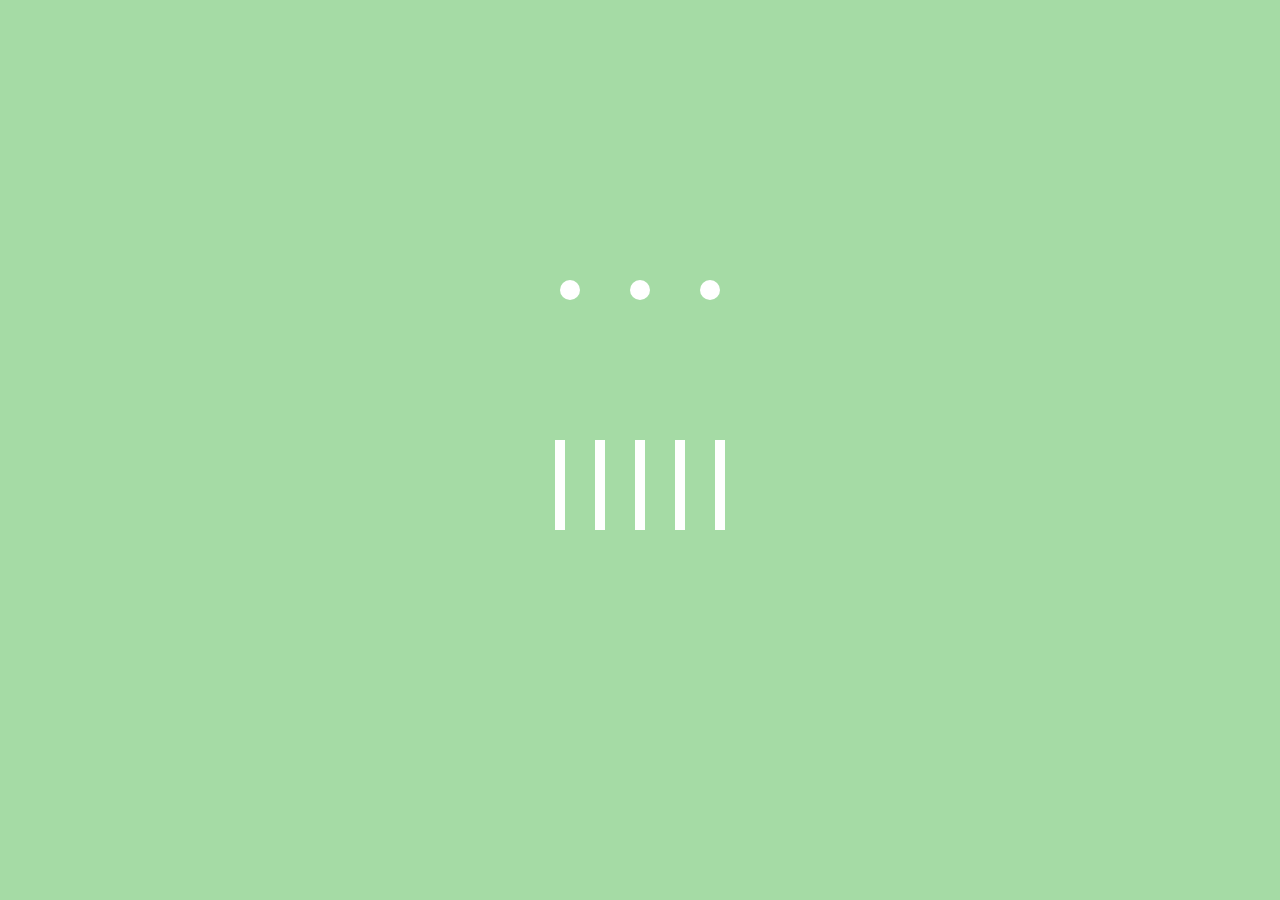
<file: index.html>
<!DOCTYPE html>
<html lang="ko">
<head>
    <meta charset="UTF-8">
    <meta http-equiv="X-UA-Compatible" content="IE=edge">
    <meta name="viewport" content="width=device-width, initial-scale=1.0">
    <title>Document</title>
    <link rel="stylesheet" href="style.css">
</head>
<body>
    <div class="container-circle">
            <div class="circle1"></div>
            <div class="circle2"></div>
            <div class="circle3"></div>
        </div>
        <div class="container-rect">
            <div class="rect1"></div>
            <div class="rect2"></div>
            <div class="rect3"></div>
            <div class="rect4"></div>
            <div class="rect5"></div>
        </div>
    </div>
</body>
</html>
</file>
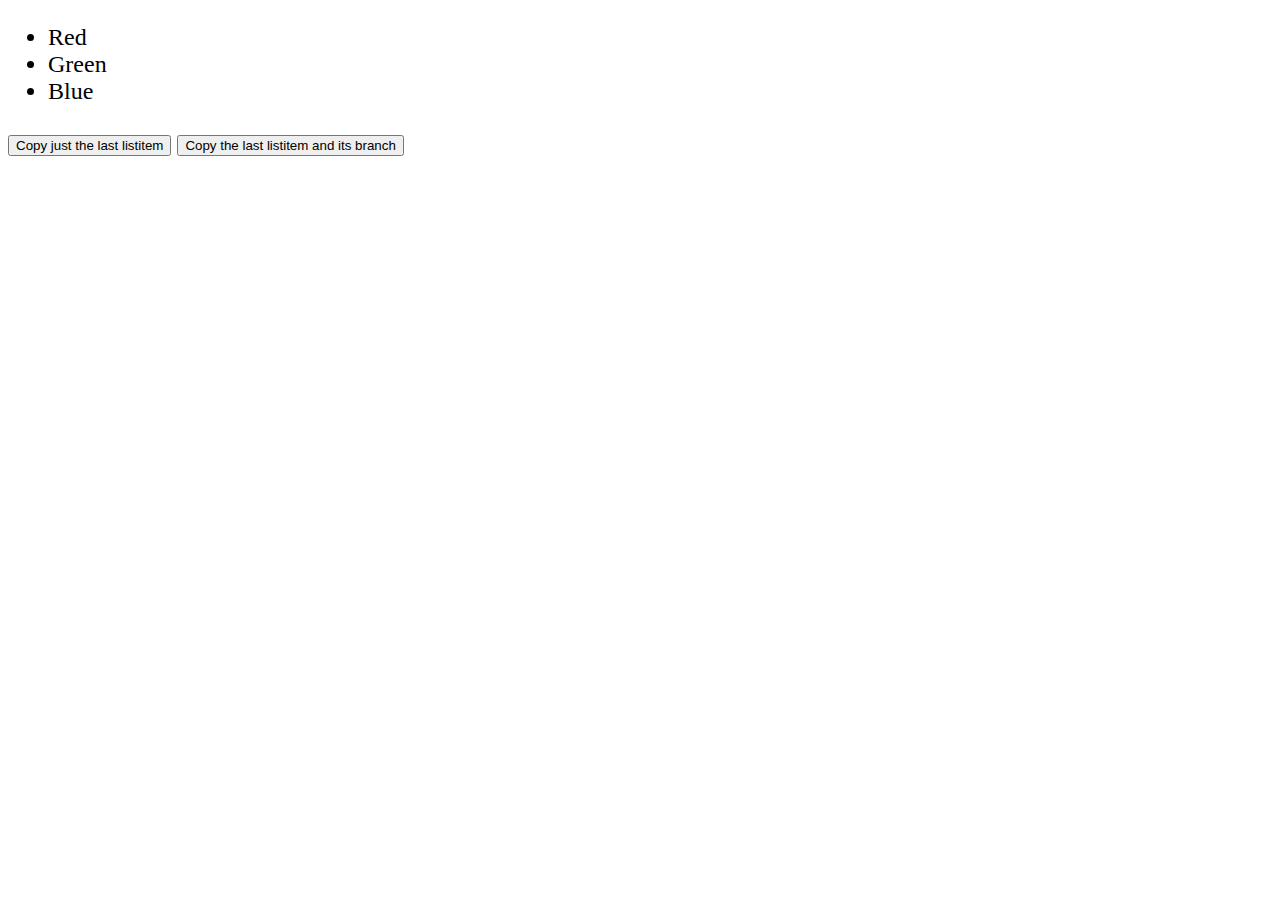
<file: cloning-nodes.html>
<!DOCTYPE html>
<html lang="en">
<head>
    <meta charset="utf-8" />
    <title>Cloning Nodes Demo</title>
    <style>
        body {
            font-size: 24px;
        }
    </style>
</head>
<body>
    <ul id="myList">
        <li>Red</li>
        <li>Green</li>
        <li>Blue</li>
    </ul>

    <button type="button" onclick="cloneListItem()">Copy just the last listitem</button>
    <button type="button" onclick="cloneListItemBranch()">Copy the last listitem and its branch</button>

    <script>
        const listNode = document.querySelector('#myList');
        const nodeToCopy = listNode.lastElementChild;

        function cloneListItem() {
            const copy = nodeToCopy.cloneNode();
            listNode.appendChild(copy);
        }

        function cloneListItemBranch() {
            const copy = nodeToCopy.cloneNode(true);
            listNode.appendChild(copy);
        }
    </script>
</body>
</html>
</file>
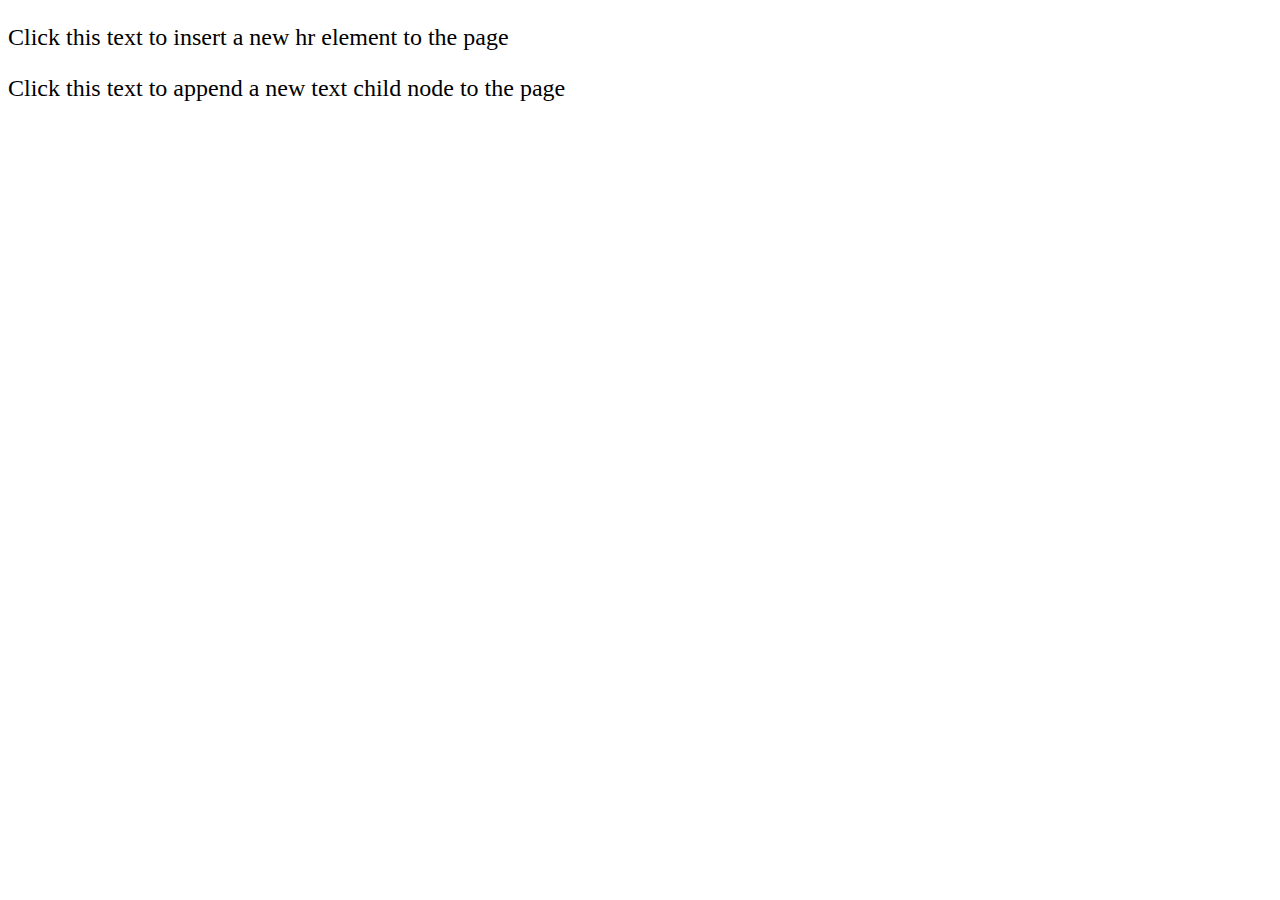
<file: create and add nodes.html>
<!DOCTYPE html>
<html lang="en">
<head>
    <meta charset="utf-8" />
    <title>Create and Add Nodes Demo</title>
    <style>
        p {
            font-size: 24px;
        }
    </style>
</head>
<body>

    <p id="firstP" onclick="insertNewElement()">Click this text to insert a new hr element to the page</p>

    <p id="secondP" onclick="insertNewText()">Click this text to append a new text child node to the page</p>

    <script>
        function insertNewElement() {
            const newEl = document.createElement('hr');
            const parentNode = document.querySelector('#firstP');
            parentNode.insertBefore(newEl, parentNode.firstChild);
        }

        function insertNewText() {
            const newText = document.createTextNode(' This is dynamically added text!');
            const parentNode = document.getElementById('secondP');
            parentNode.appendChild(newText);
        }
    </script>
</body>
</html>
</file>
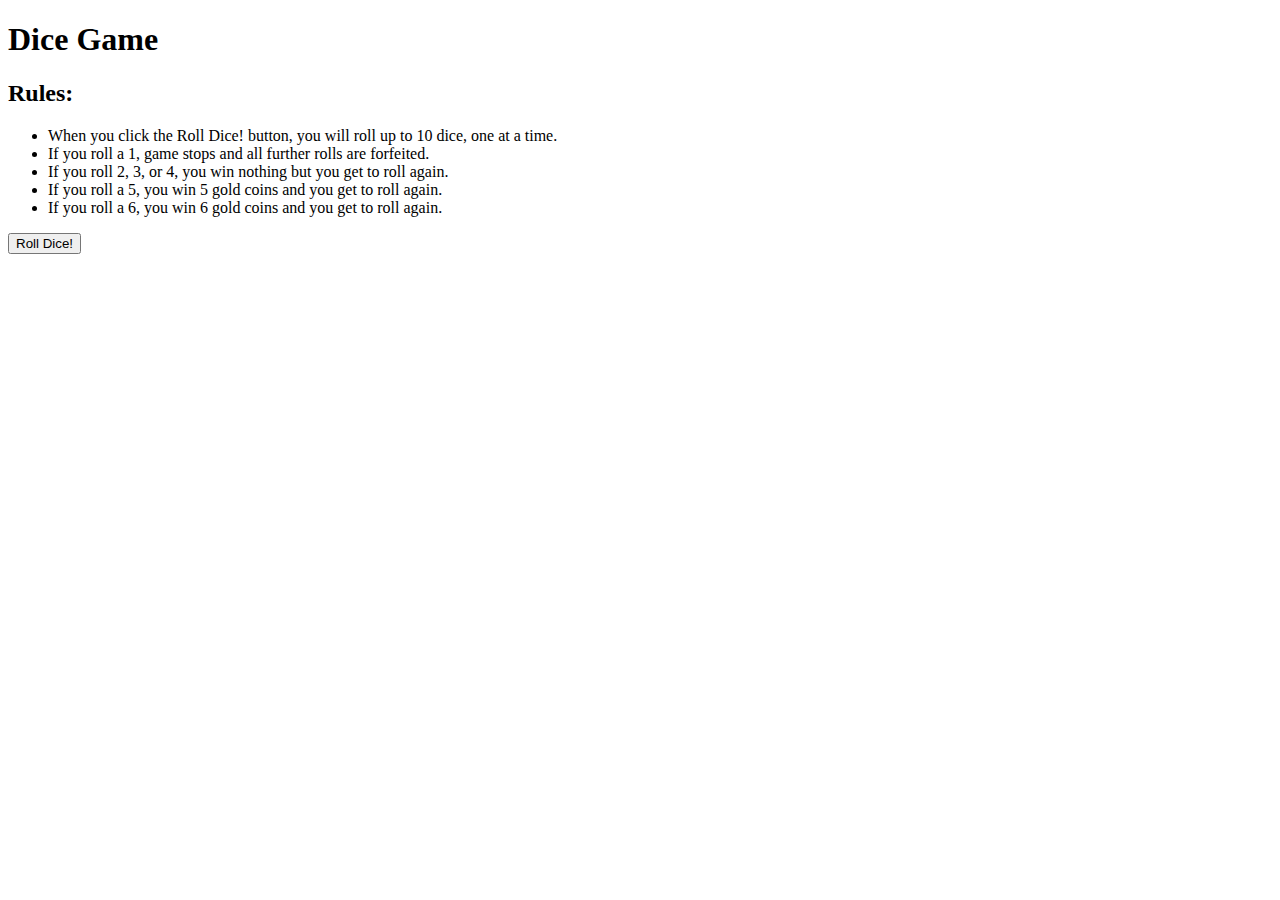
<file: dice-game.html>
<!DOCTYPE html>
<html lang="en">
<head>
    <meta charset="utf-8">
    <title>Dice Game</title>
</head>
<body>
    <h1>Dice Game</h1>
    <h2>Rules:</h2>
    <ul>
        <li>When you click the Roll Dice! button, you will roll up to 10 dice, one at a time. 
        <li>If you roll a 1, game stops and all further rolls are forfeited.</li>
        <li>If you roll 2, 3, or 4, you win nothing but you get to roll again.</li>
        <li>If you roll a 5, you win 5 gold coins and you get to roll again.</li>
        <li>If you roll a 6, you win 6 gold coins and you get to roll again.</li>
    </ul>
    <button type="button" onclick="rollDice()">Roll Dice!</button>
    <script src="/dice-game.js"></script>
</body>
</html>
</file>
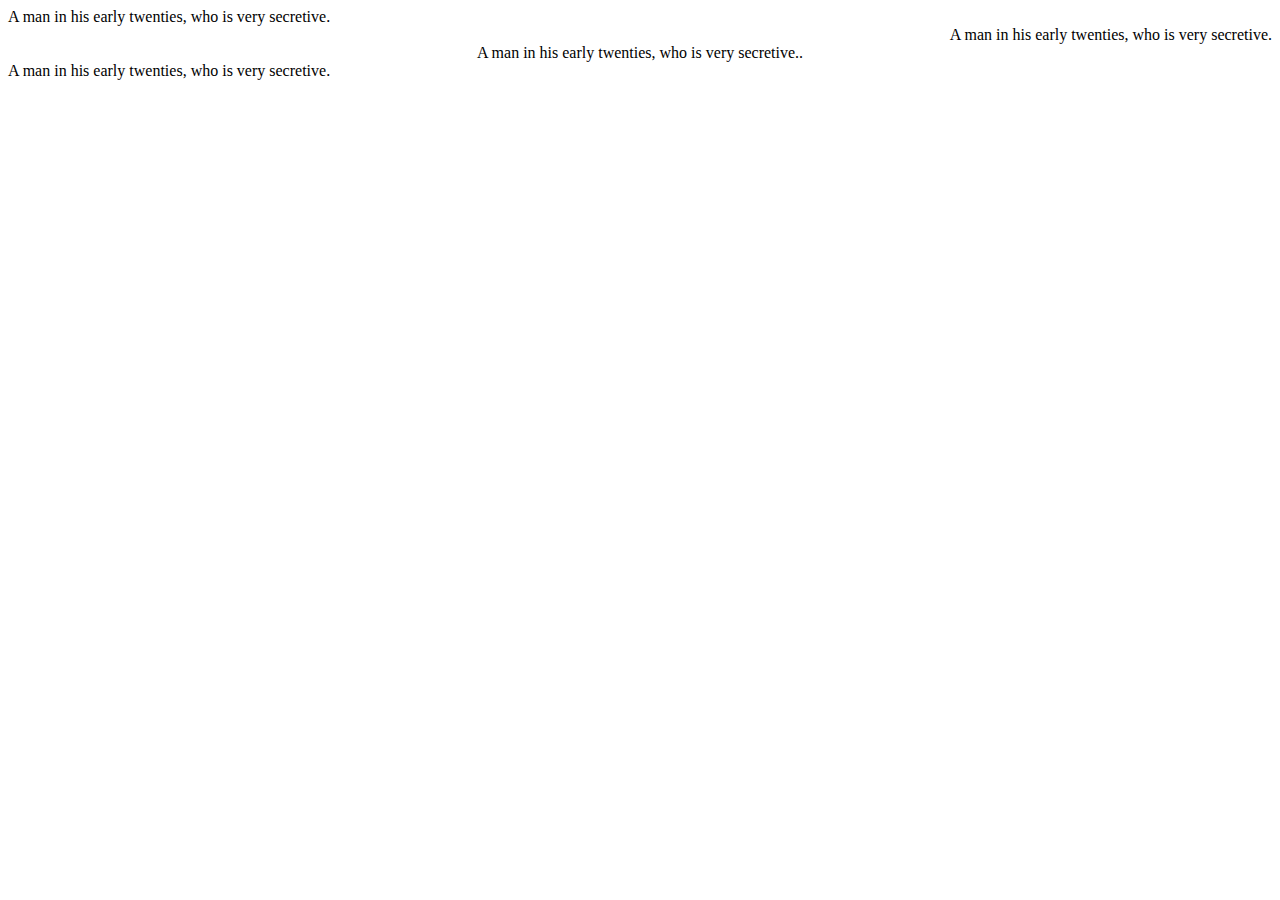
<file: div align.html>
<html>
  <head>
    <title>Div Align Attribbute</title>
  </head>
  <body>
    <div align="left">
        A man in his early twenties, who is very secretive.
    </div>
    <div align="right">
        A man in his early twenties, who is very secretive.
    </div>
    <div align="center">
        A man in his early twenties, who is very secretive..
    </div>
    <div align="justify">
        A man in his early twenties, who is very secretive.
    </div>
  </body>
</html>
</file>
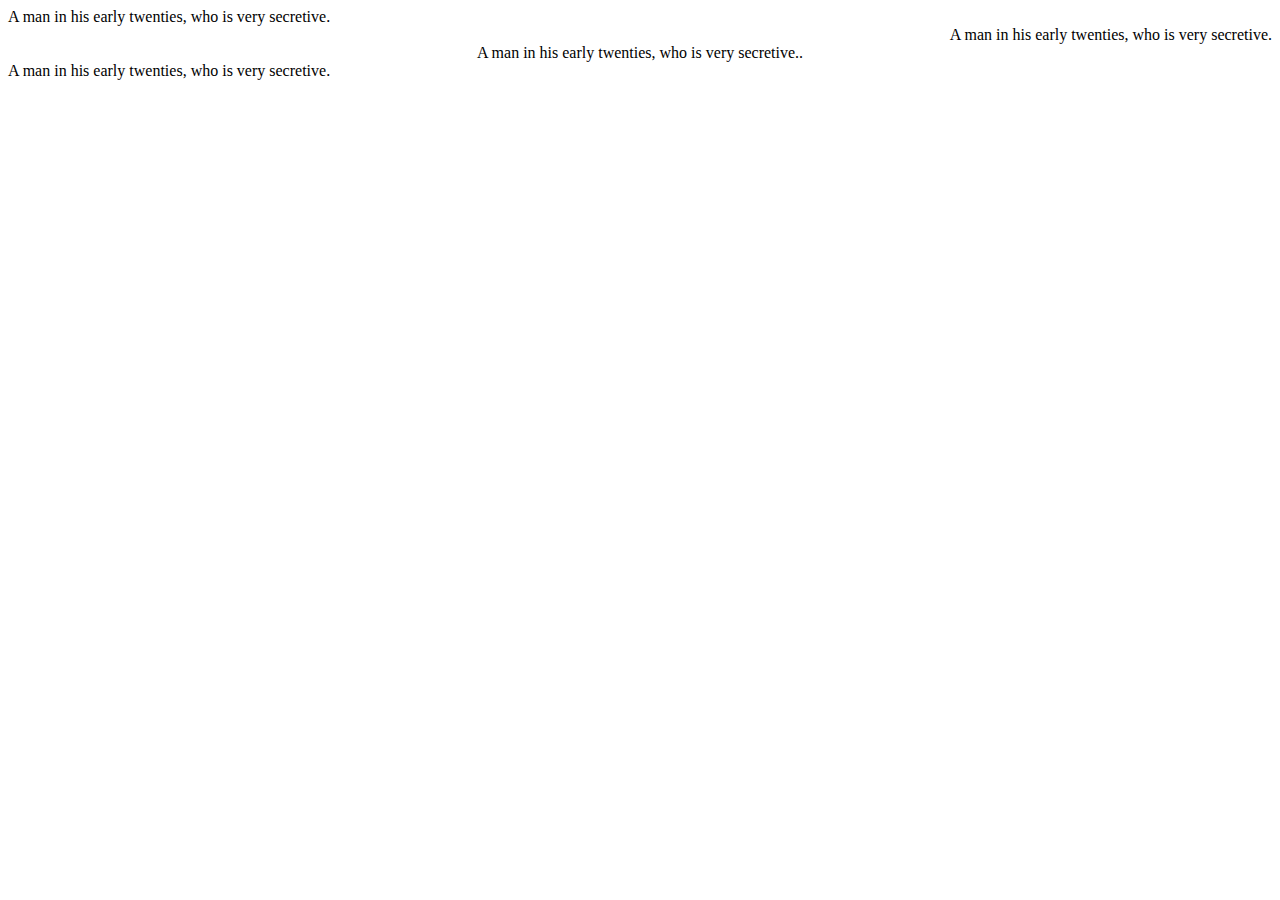
<file: div-align.html>
<html>
  <head>
    <title>Div Align Attribbute</title>
  </head>
  <body>
    <div align="left">
        A man in his early twenties, who is very secretive.
    </div>
    <div align="right">
        A man in his early twenties, who is very secretive.
    </div>
    <div align="center">
        A man in his early twenties, who is very secretive..
    </div>
    <div align="justify">
        A man in his early twenties, who is very secretive.
    </div>
  </body>
</html>
</file>
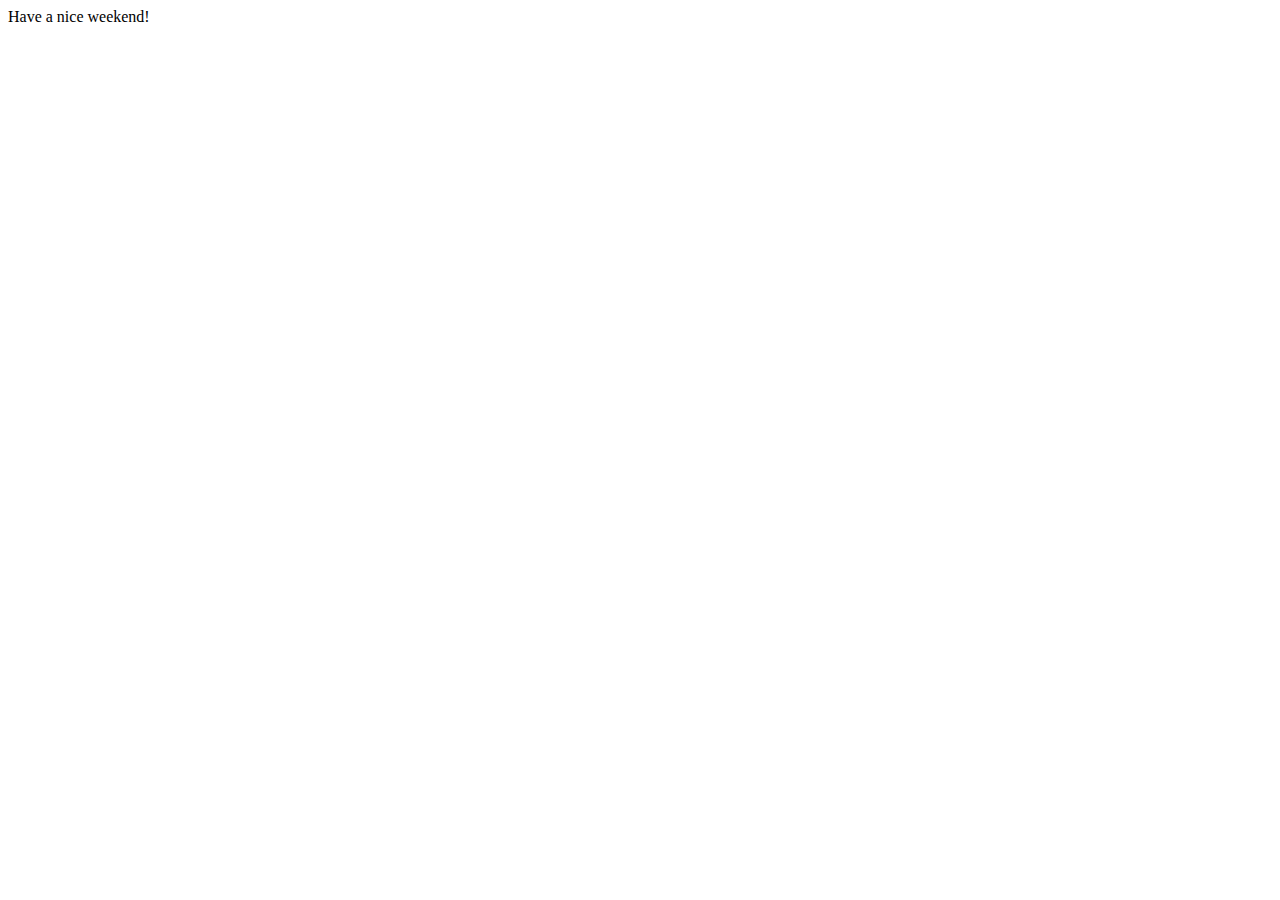
<file: Else If.html.html>
<!DOCTYPE html>
<html lang="en">
<head>
    <meta charset="utf-8">
    <title>JavaScript If-Else Statement</title>
</head>
<body>
    <script>
    var now = new Date();
    var dayOfWeek = now.getDay(); // Sunday - Saturday : 0 - 6
    
    if(dayOfWeek == 5) {
        document.write("Have a nice weekend!");
    } else {
        document.write("Have a nice day!");
    }
    </script>
</body>
</html>
</file>
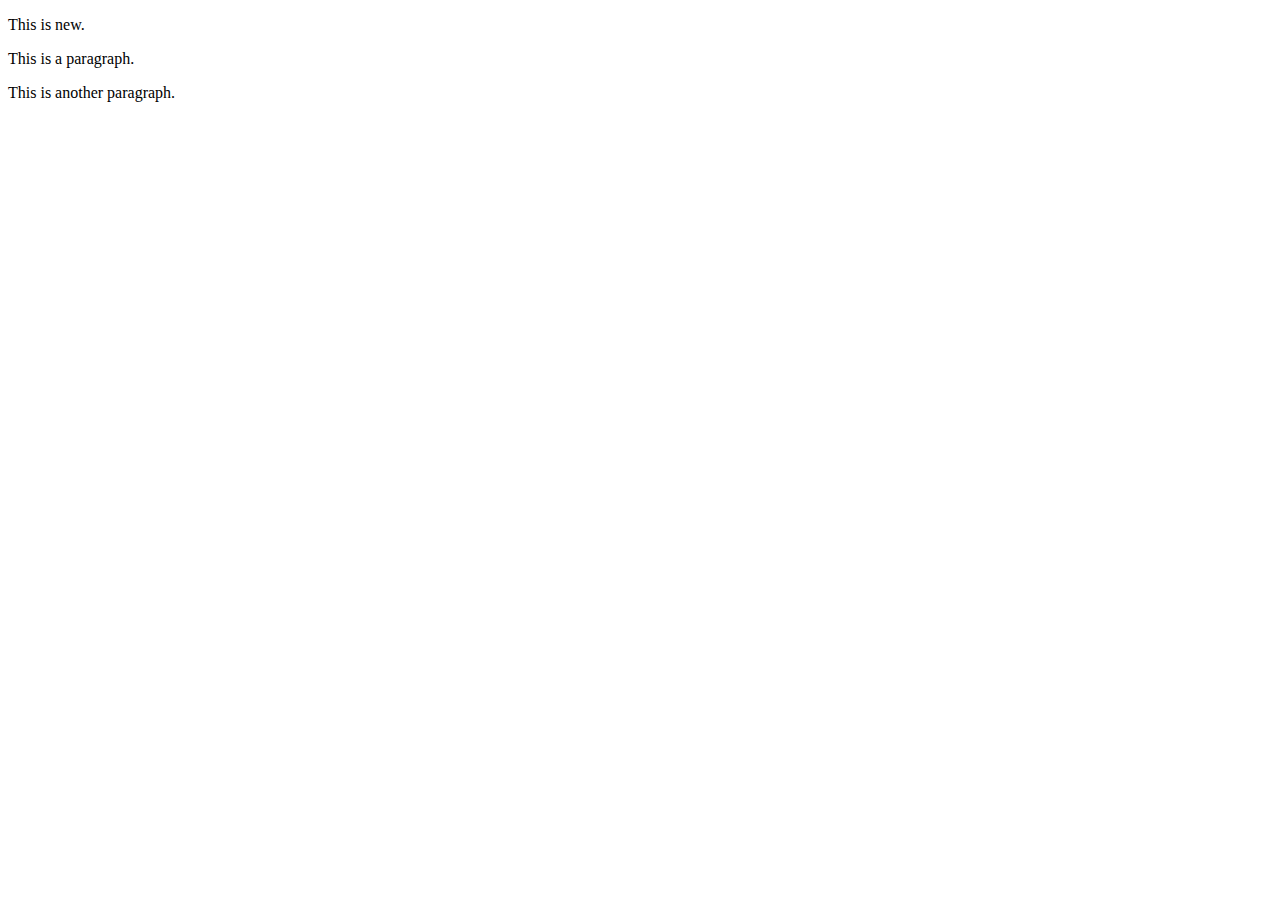
<file: insertbefore().html>
<!DOCTYPE html>
<div id="div1">
    <p id="p1">This is a paragraph.</p>
    <p id="p2">This is another paragraph.</p>
  </div>
  
  <script>
  const para = document.createElement("p");
  const node = document.createTextNode("This is new.");
  para.appendChild(node);
  
  const element = document.getElementById("div1");
  const child = document.getElementById("p1");
  element.insertBefore(para, child);
  </script>
</file>
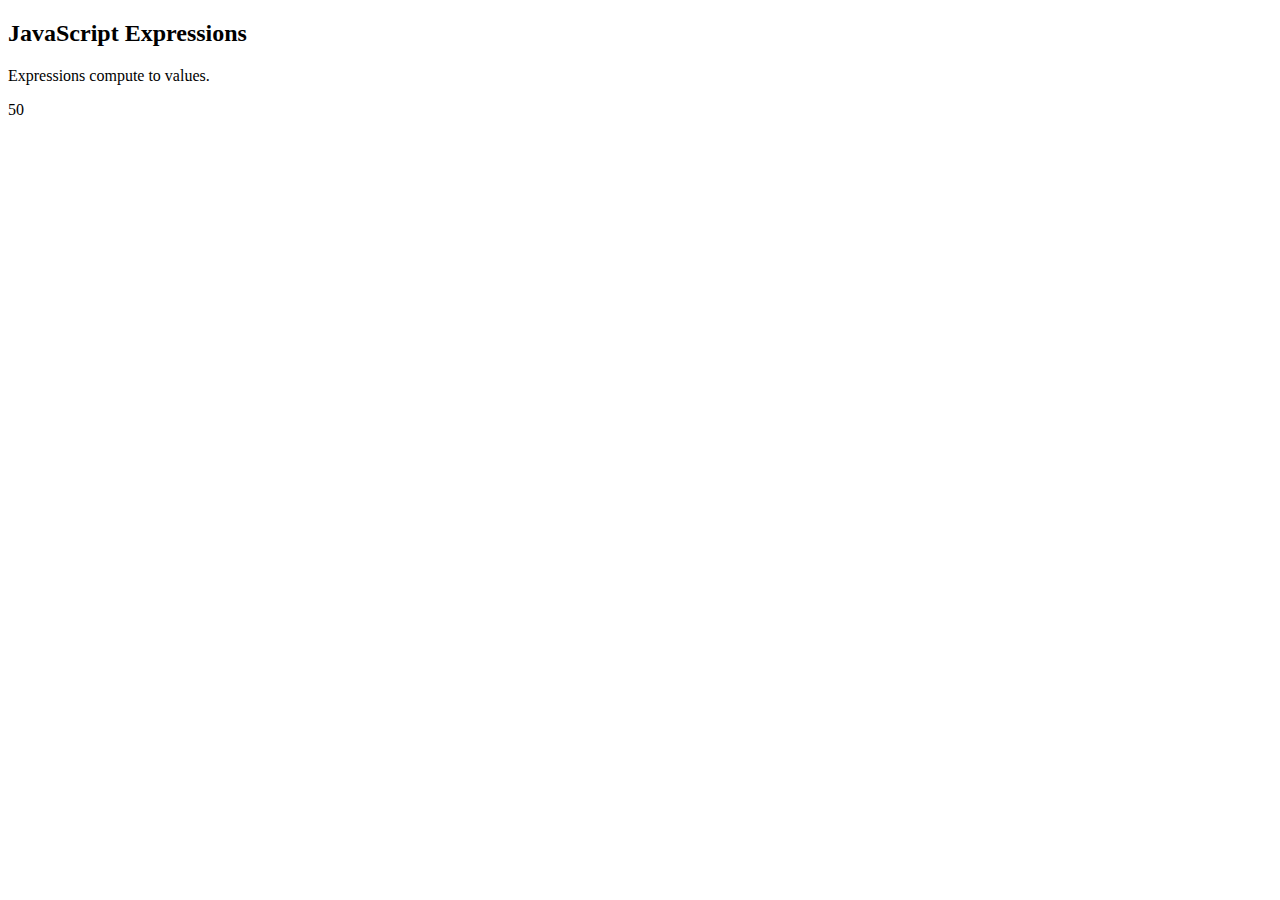
<file: js expression.html>
<!DOCTYPE html>
<html>
<body>

<h2>JavaScript Expressions</h2>

<p>Expressions compute to values.</p>

<p id="demo"></p>

<script>
document.getElementById("demo").innerHTML = 5 * 10;
</script>

</body>
</html>
</file>
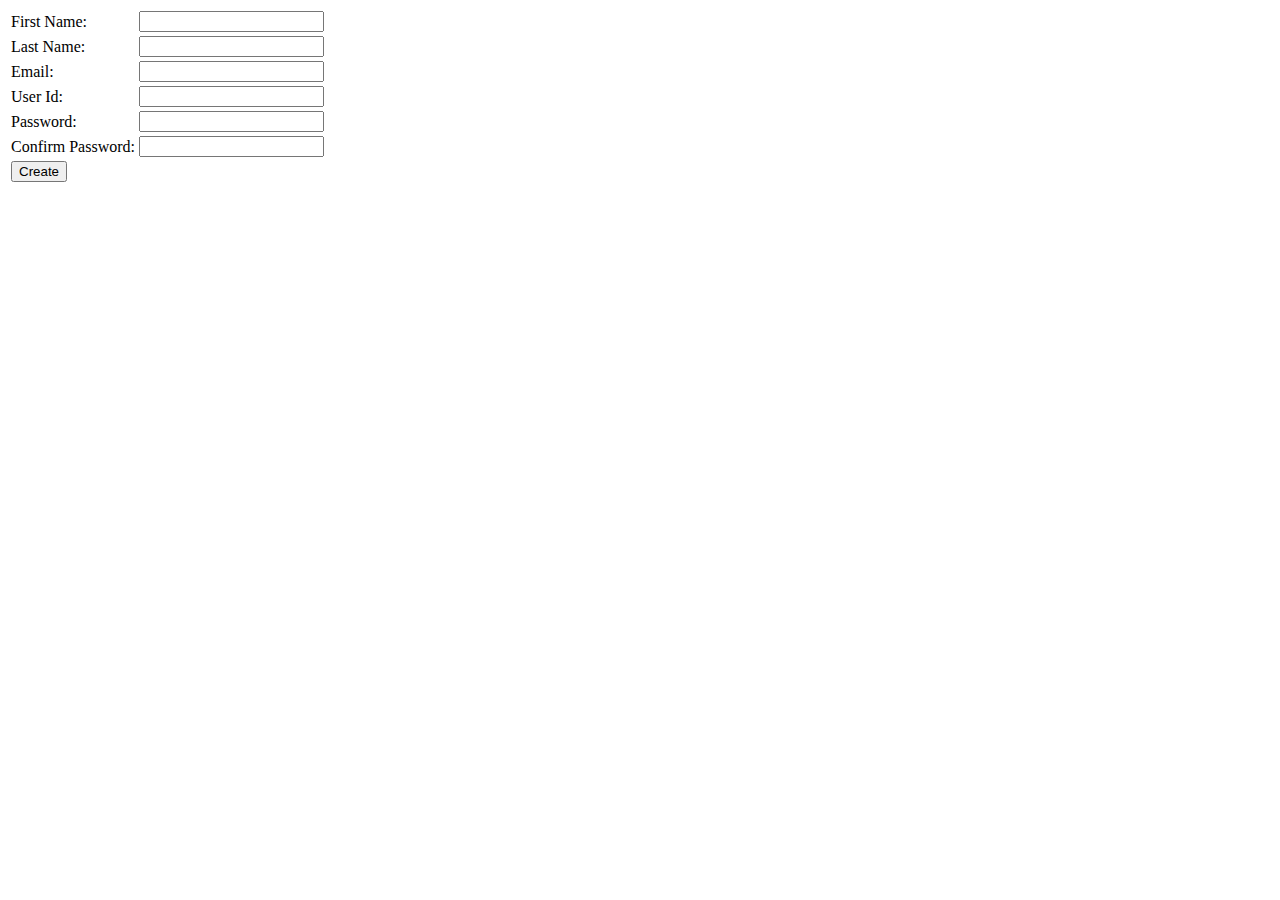
<file: JS form test.html>
<html>
<head>
  <title>Form Validation</title>
  <script type="text/javascript">
    var divs = new Array();
    divs[0] = "errFirst";
    divs[1] = "errLast";
    divs[2] = "errEmail";
    divs[3] = "errUid";
    divs[4] = "errPassword";
    divs[5] = "errConfirm";
    function validate()
	{
      var inputs = new Array();
      inputs[0] = document.getElementById('first').value;
      inputs[1] = document.getElementById('last').value;
      inputs[2] = document.getElementById('email').value;
      inputs[3] = document.getElementById('uid').value;
      inputs[4] = document.getElementById('password').value;
      inputs[5] = document.getElementById('confirm').value;
      var errors = new Array();
      errors[0] = "<span style='color:red'>Please enter your first name!</span>";
      errors[1] = "<span style='color:red'>Please enter your last name!</span>";
      errors[2] = "<span style='color:red'>Please enter your email!</span>";
      errors[3] = "<span style='color:red'>Please enter your user id!</span>";
      errors[4] = "<span style='color:red'>Please enter your password!</span>";
      errors[5] = "<span style='color:red'>Please confirm your password!</span>";
      for (i in inputs)
      {
        var errMessage = errors[i];
        var div = divs[i];
        if (inputs[i] == "")
        	document.getElementById(div).innerHTML = errMessage;
        else if (i==2)
        {
          var atpos=inputs[i].indexOf("@");
          var dotpos=inputs[i].lastIndexOf(".");
          if (atpos<1 || dotpos<atpos+2 || dotpos+2>=inputs[i].length)
        	document.getElementById('errEmail').innerHTML = "<span style='color: red'>Enter a valid email address!</span>";
          else
        	document.getElementById(div).innerHTML = "OK!";
        }
        else if (i==5)
        {
          var first = document.getElementById('password').value;
          var second = document.getElementById('confirm').value;
          if (second != first)
        	document.getElementById('errConfirm').innerHTML = "<span style='color: red'>Your passwords don't match!</span>";
          else
       		document.getElementById(div).innerHTML = "OK!";
        }
        else
        	document.getElementById(div).innerHTML = "OK!";
       }
     }
        function finalValidate()
        {
          var count = 0;
          for(i=0;i<6;i++)
          {
            var div = divs[i];
            if(document.getElementById(div).innerHTML == "OK!")
            count = count + 1;
          }
          if(count == 6)
          	document.getElementById("errFinal").innerHTML = "All the data you entered is correct!!!";
        }
   </script>
</head>
<body>
	<table id="table1">
      <tr>
        <td>First Name:</td>
        <td><input type="text" id="first" onkeyup="validate();" /></td>
        <td><div id="errFirst"></div></td>
      </tr>
      <tr>
        <td>Last Name:</td>
        <td><input type="text" id="last" onkeyup="validate();"/></td>
        <td><div id="errLast"></div></td>
      </tr>
      <tr>
        <td>Email:</td>
        <td><input type="text" id="email" onkeyup="validate();"/></td>
        <td><div id="errEmail"></div></td>
      </tr>
      <tr>
        <td>User Id:</td>
        <td><input type="text" id="uid" onkeyup="validate();"/></td>
        <td><div id="errUid"></div></td>
      </tr>
      <tr>
        <td>Password:</td>
        <td><input type="password" id="password" onkeyup="validate();"/></td>
        <td><div id="errPassword"></div></td>
      </tr>
      <tr>
        <td>Confirm Password:</td>
        <td><input type="password" id="confirm" onkeyup="validate();"/></td>
        <td><div id="errConfirm"></div></td>
      </tr>
      <tr>
        <td><input type="button" id="create" value="Create" onclick="validate();finalValidate();"/></td>
        <td><div id="errFinal"></div></td>
      </tr>
	</table>
</body>
</html>
</file>
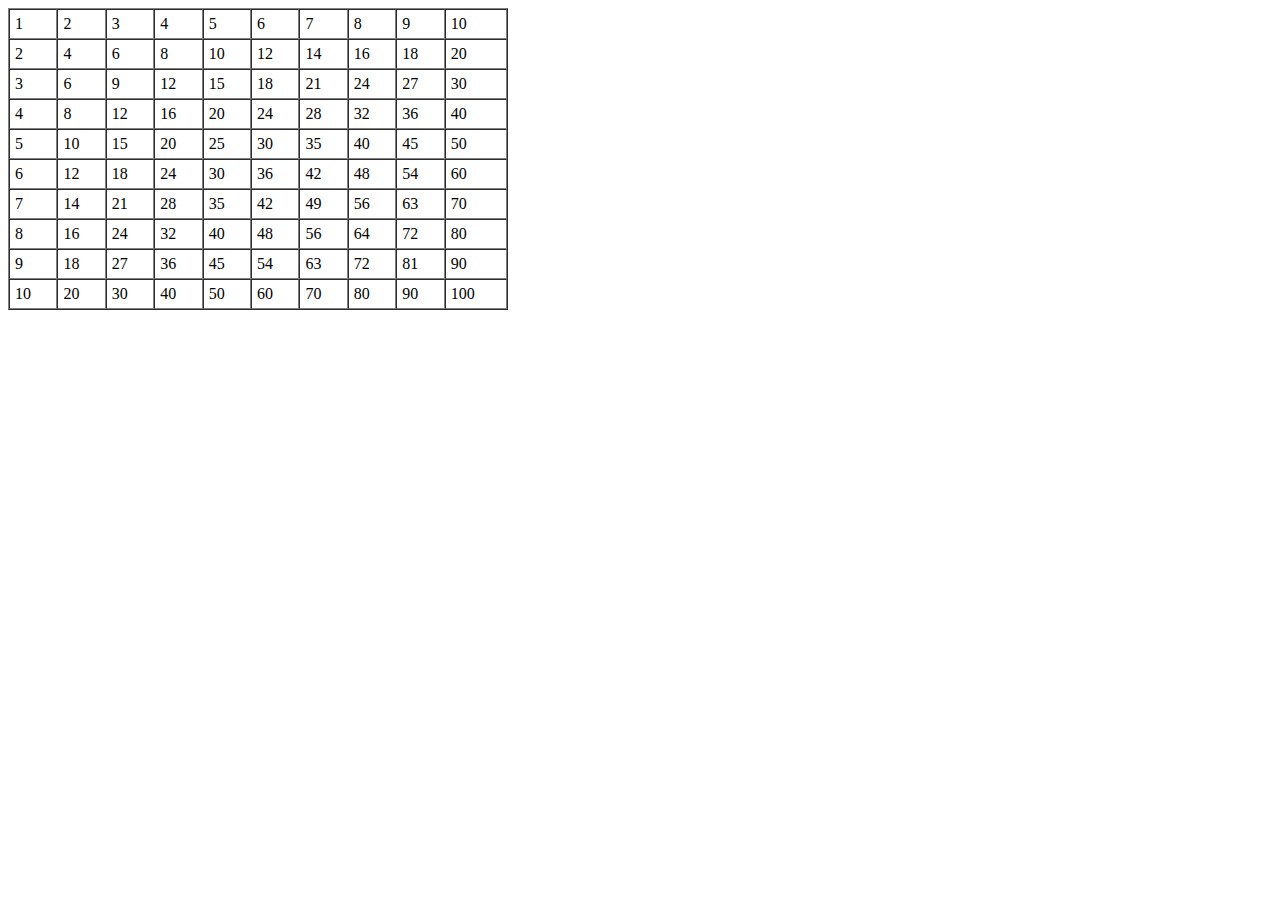
<file: JS If statement practice.html>
<!DOCTYPE html>
<html>
<head>
  <title>Multiplication Table</title>
  <script type="text/javascript">
    var rows = prompt("How many rows for your multiplication table?");
    var cols = prompt("How many columns for your multiplication table?");
    if(rows == "" || rows == null)
   		 rows = 10;
    if(cols== "" || cols== null)
   		 cols = 10;
    createTable(rows, cols);
    function createTable(rows, cols)
    {
      var j=1;
      var output = "<table border='1' width='500' cellspacing='0'cellpadding='5'>";
      for(i=1;i<=rows;i++)
      {
    	output = output + "<tr>";
        while(j<=cols)
        {
  		  output = output + "<td>" + i*j + "</td>";
   		  j = j+1;
   		}
   		 output = output + "</tr>";
   		 j = 1;
    }
    output = output + "</table>";
    document.write(output);
    }
  </script>
</head>
<body>
</body>
</html>
</file>
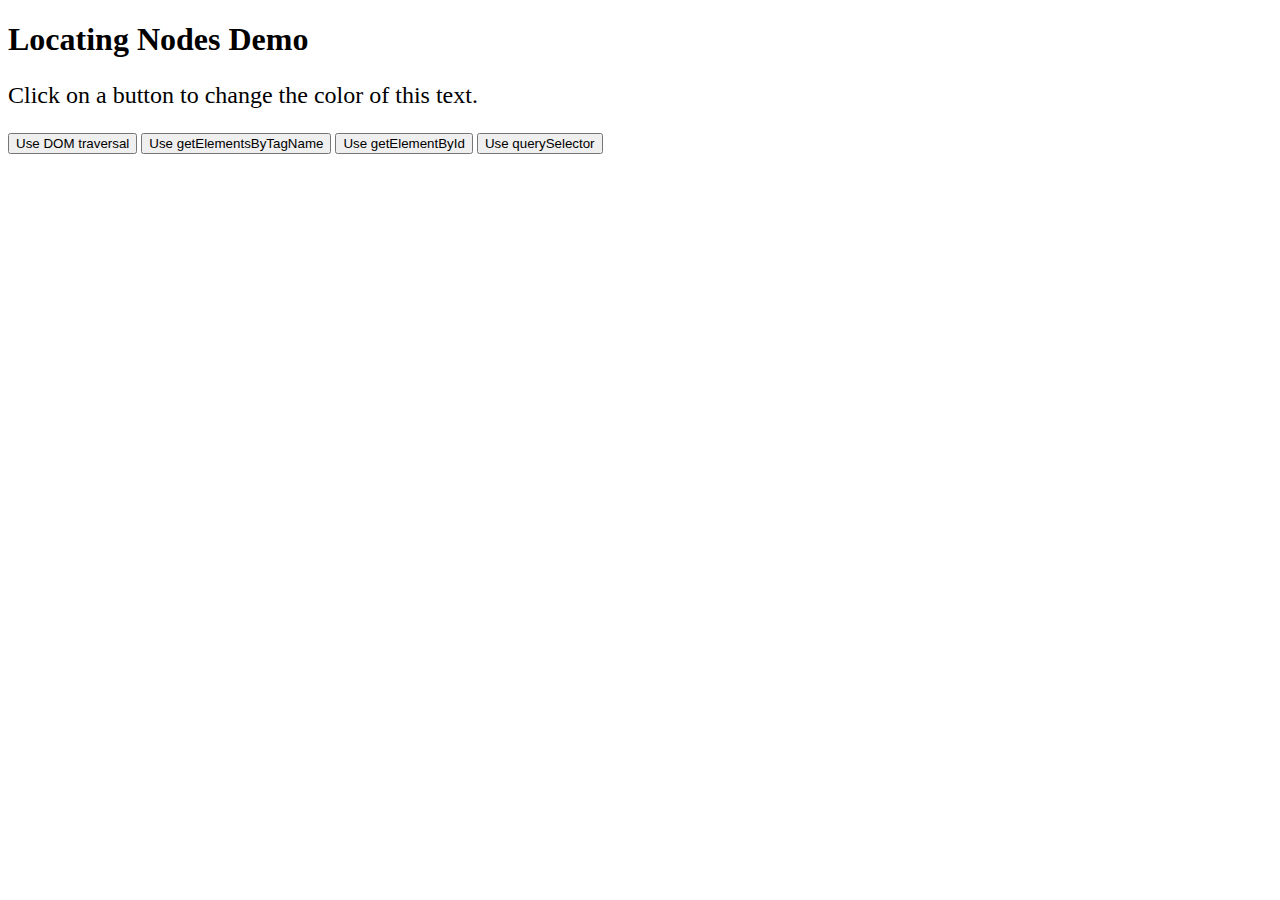
<file: locating-nodes.html>
<!DOCTYPE html>
<html lang="en">
<head>
    <meta charset="utf-8" />
    <title>Locating Nodes Demo</title>
    <style>
        p {
            font-size: 24px;
        }
    </style>
</head>
<body>
    <h1>Locating Nodes Demo</h1>
    <p id="textToChange">Click on a button to change the color of this text.</p>
    <button type="button" onclick="changeColor1()">Use DOM traversal</button>
    <button type="button" onclick="changeColor2()">Use getElementsByTagName</button>
    <button type="button" onclick="changeColor3()">Use getElementById</button>
    <button type="button" onclick="changeColor4()">Use querySelector</button>

    <script>
        function changeColor1() {
            document.childNodes[1].childNodes[2].childNodes[3].style.color = 'red';
        }

        function changeColor2() {
            document.getElementsByTagName('p')[0].style.color = 'orange';
        }

        function changeColor3() {
            document.getElementById('textToChange').style.color = 'blue';
        }

        function changeColor4() {
            document.querySelector('#textToChange').style.color = 'green';
        }
    </script>
</body>
</html>
</file>
<file: style.css>
body {
    margin: 0;
    display: flex;
    flex-direction: column;
    align-items: center;
    height: 100vh;
    justify-content: center;
    background-color: rgb(165, 219, 165);
}


.container-circle {
    display: flex;
    justify-content: center;    
    align-items: center;
    animation: animation 5s infinite;
    animation-delay: 2s;
}

.container-rect {
    display: flex;
    justify-content: center;    
    align-items: center; 
    margin:100px auto;
   width: 10px auto;
   height: 90px auto; 
}

.container-circle  .circle1 {
    background-color: white;
    width: 20px;
    height: 20px;
    color: white;
    margin: 25px;
    display: flex;
    justify-content: center;
    align-items: center;
    border-radius: 50px;
   
}


.container-circle  .circle2 {
    background-color: white;
    width: 20px;
    height: 20px;
    color: white;
    margin: 25px;
    display: flex;
    justify-content: center;
    align-items: center;
    border-radius: 50px;
    
}



.container-circle  .circle3 {
    background-color: white;
    width: 20px;
    height: 20px;
    color: white;
    margin: 25px;
    display: flex;
    justify-content: center;
    align-items: center;
    border-radius: 50px;
    
}


.container-rect > div {
    color:white;
    height: 100%
    width: 10px;
    display: inline;  

}


.container-rect .rect1 {
    background-color: white;
    width: 10px;
    height: 90px;
    color: white;
    margin: 15px;
    display: flex;
    justify-content: center;
    align-items: center;
    animation: animation1 2s infinite;
    animation-delay: 0s;

}

.container-rect .rect2 {
    background-color: white;
    width: 10px;
    height: 90px;
    color: white;
    margin: 15px;
    display: flex;
    justify-content: center;
    align-items: center;
    animation: animation1 2s infinite;
    animation-delay: 0.2s;
}

.container-rect .rect3 {
    background-color: white;
    width: 10px;
    height: 90px;
    color: white;
    margin: 15px;
    display: flex;
    justify-content: center;
    align-items: center;
    animation: animation1 2s infinite;
    animation-delay: 0.4s;
}

.container-rect .rect4{
    background-color: white;
    width: 10px;
    height: 90px;
    color: white;
    margin: 15px;
    display: flex;
    justify-content: center;
    align-items: center;
    animation: animation1 2s infinite;
    animation-delay: 0.6s;

}


.container-rect .rect5{
        background-color: white;
        width: 10px;
        height: 90px;
        color: white;
        margin: 15px;
        display: flex;
        justify-content: center;
        align-items: center;
        animation: animation1 2s infinite;
        animation-delay: 0.8s;
}

@keyframes animation {
    0%{
        transform: rotate(0turn);
    }
    50%{
        transform:rotate(0.5turn);
    }
    100%{
        transform:rotate(1turn);
    }
}



@keyframes animation1{

    25%{
        transform: scaleY(1);
    }
    50%{
        transform: scaleY(2);
    }

}
</file>
